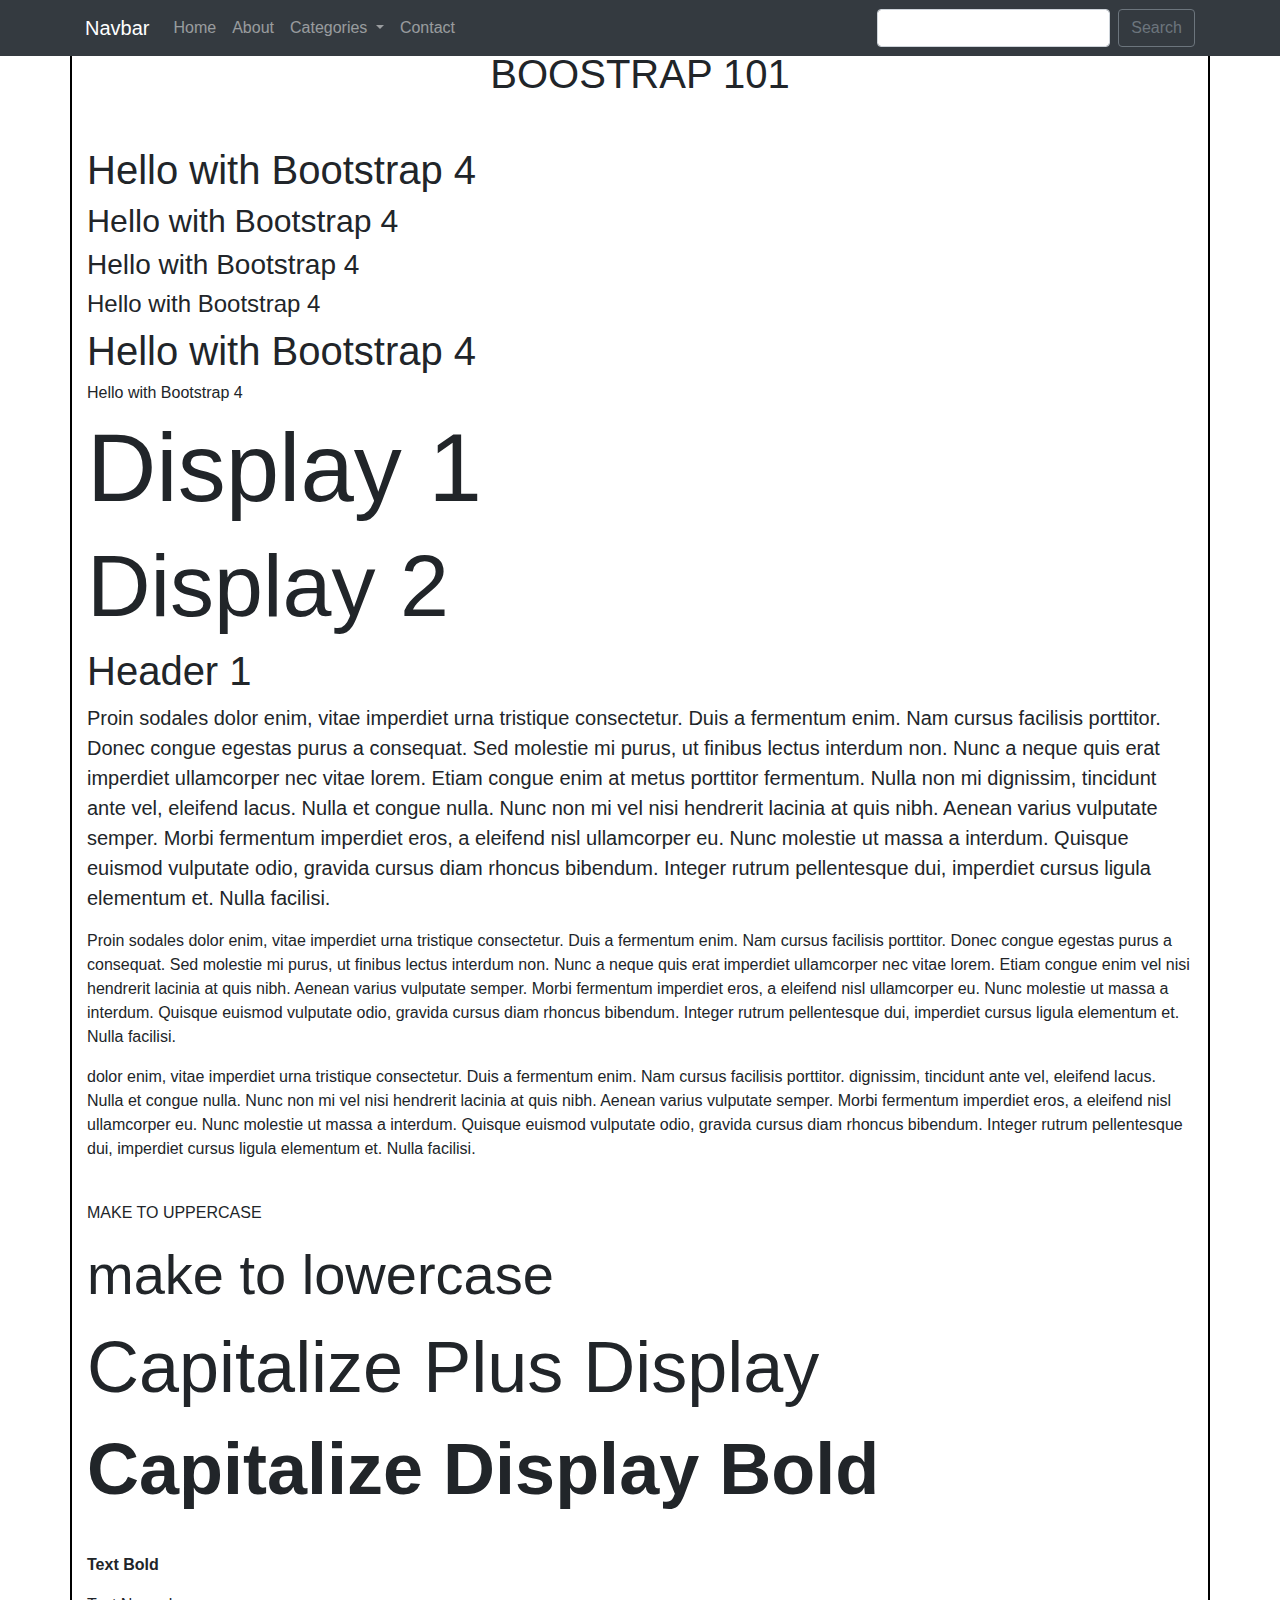
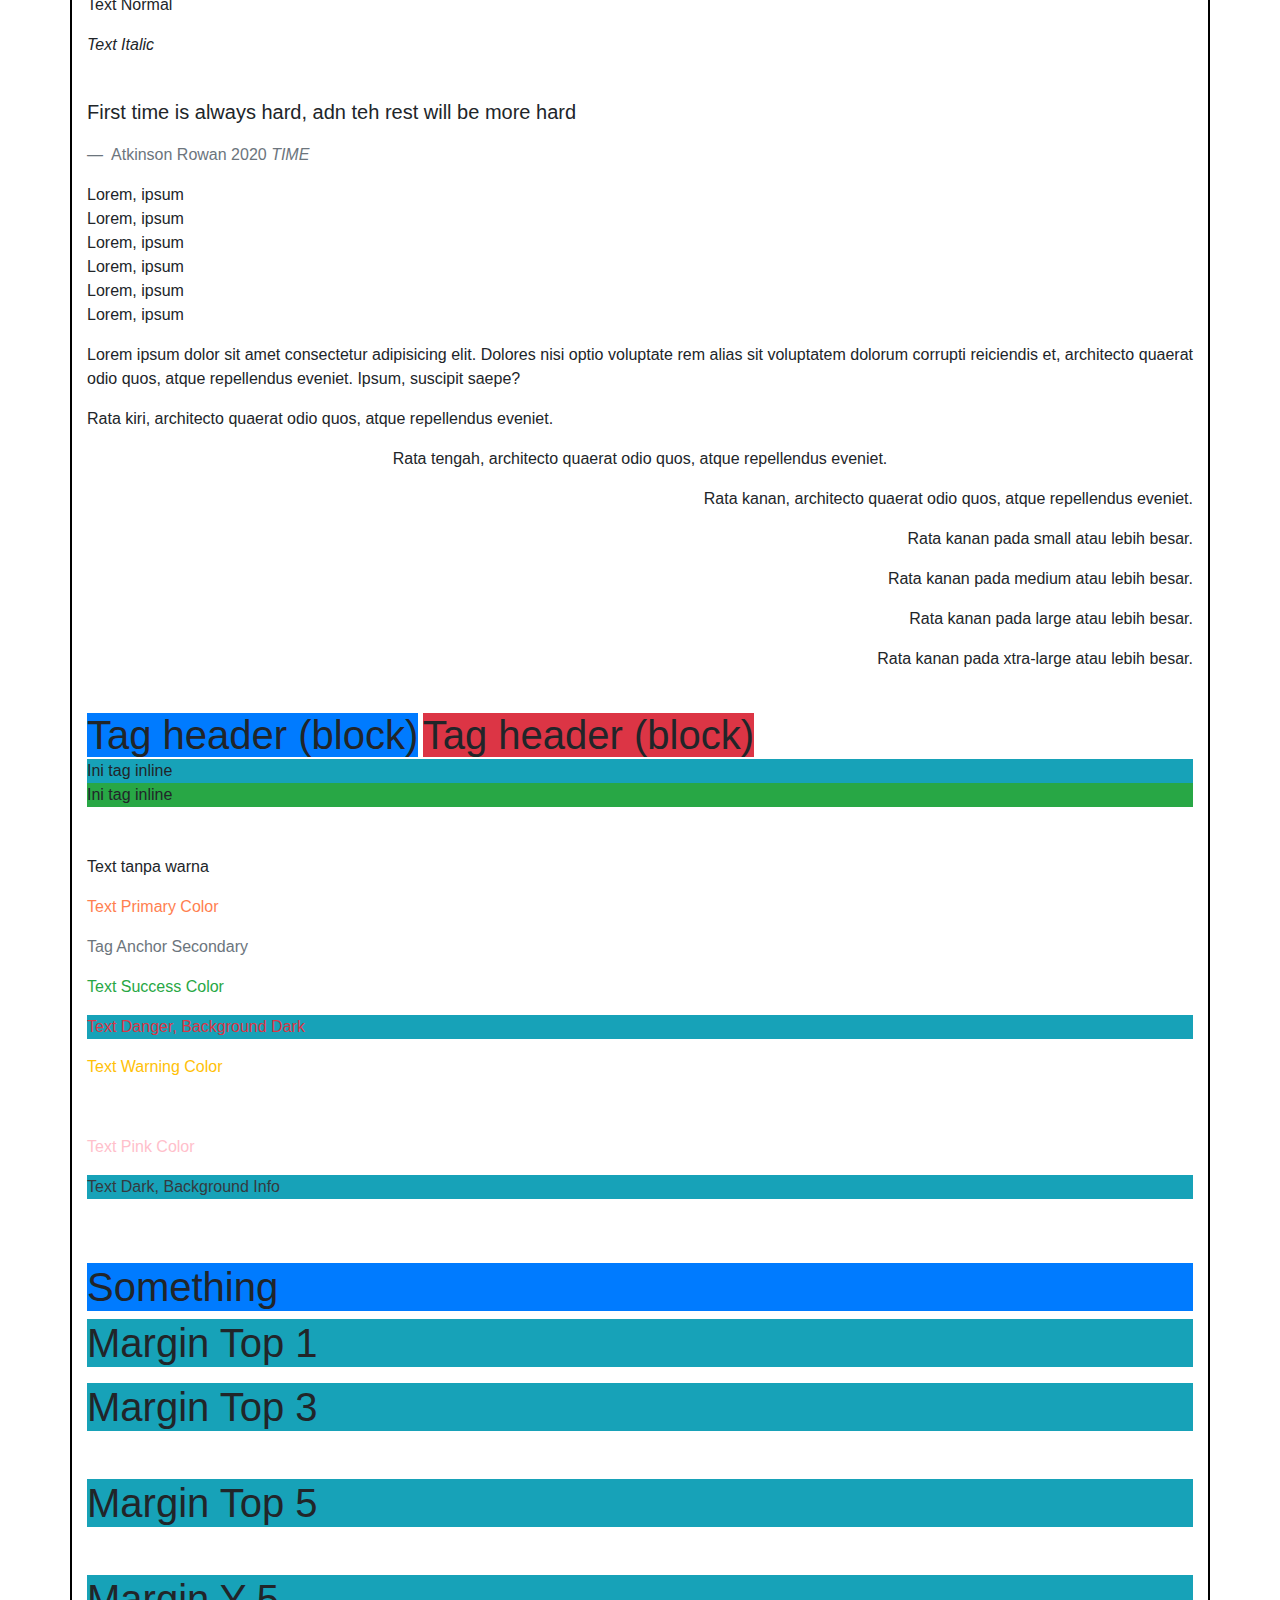
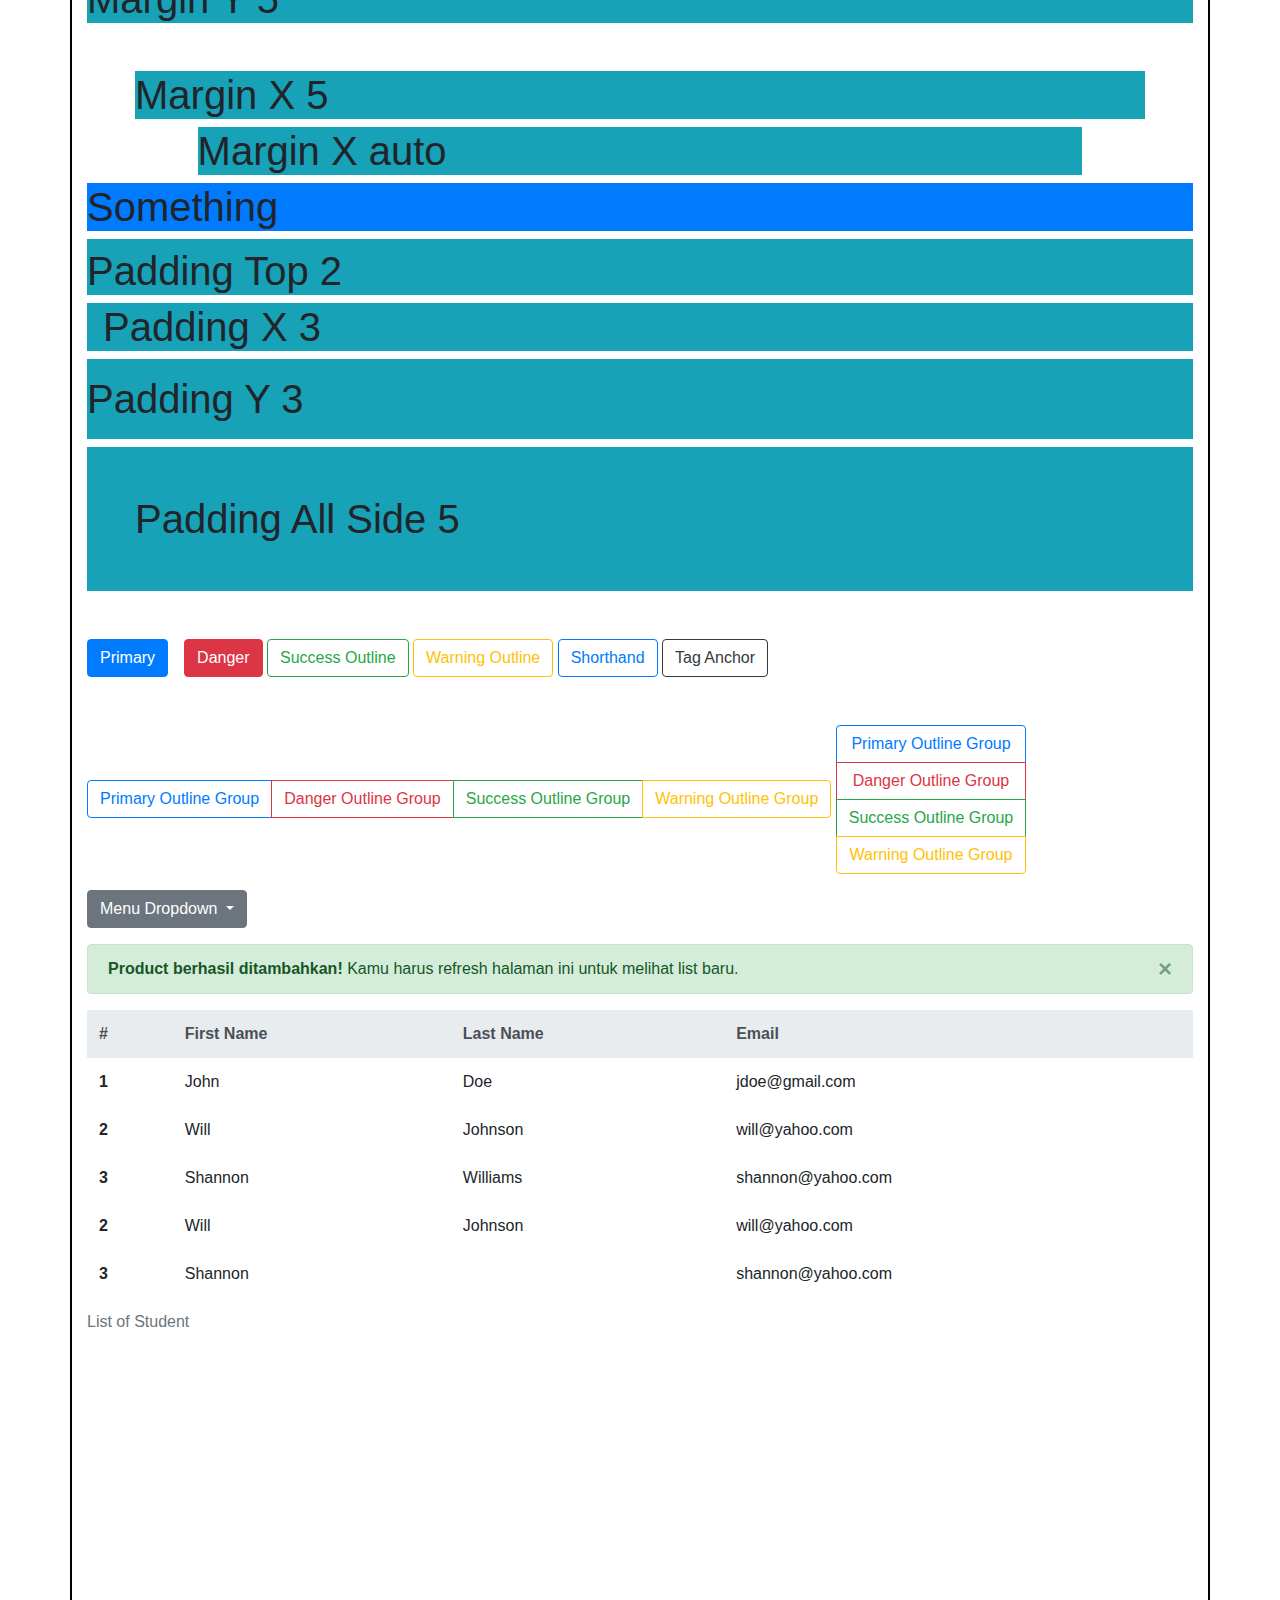
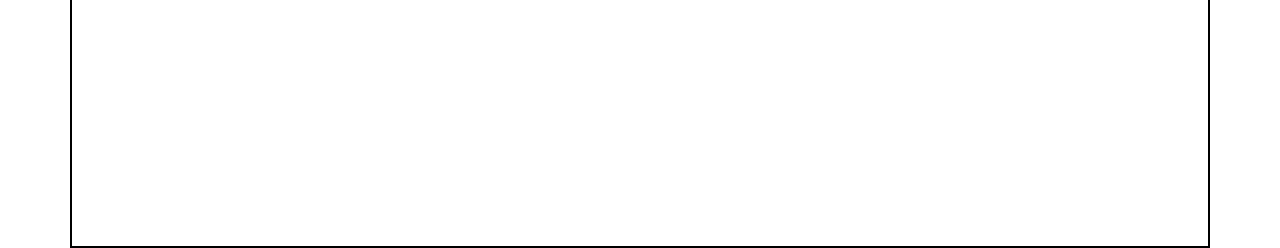
<file: index.html>
<!DOCTYPE html>
<html lang="en">
<head>
    <meta charset="UTF-8">
    <meta name="viewport" content="width=device-width, initial-scale=1.0">
    <title>Document</title>
    <link rel="stylesheet" href="https://stackpath.bootstrapcdn.com/bootstrap/4.4.1/css/bootstrap.min.css" integrity="sha384-Vkoo8x4CGsO3+Hhxv8T/Q5PaXtkKtu6ug5TOeNV6gBiFeWPGFN9MuhOf23Q9Ifjh" crossorigin="anonymous">
    <link rel="stylesheet" href="./css/custom.css">
</head>
<body>
    
    <div style="border: 2px solid black;" class="container">
        <h1 class="text-center my-5">BOOSTRAP 101</h1>

        <!-- Typography -->
        <h1>Hello with Bootstrap 4</h1>
        <h2>Hello with Bootstrap 4</h2>
        <h3>Hello with Bootstrap 4</h3>
        <h4>Hello with Bootstrap 4</h4>
        <h5 class="h1">Hello with Bootstrap 4</h5>
        <h6>Hello with Bootstrap 4</h6>

        <h1 class="display-1">Display 1</h1>
        <h1 class="display-2">Display 2</h1>
        <h1 >Header 1</h1>

        <p class="lead">
            Proin sodales dolor enim, vitae imperdiet urna tristique consectetur. Duis a fermentum enim. Nam cursus facilisis porttitor. Donec congue egestas purus a consequat. Sed molestie mi purus, ut finibus lectus interdum non. Nunc a neque quis erat imperdiet ullamcorper nec vitae lorem. Etiam congue enim at metus porttitor fermentum. Nulla non mi dignissim, tincidunt ante vel, eleifend lacus. Nulla et congue nulla. Nunc non mi vel nisi hendrerit lacinia at quis nibh. Aenean varius vulputate semper. Morbi fermentum imperdiet eros, a eleifend nisl ullamcorper eu. Nunc molestie ut massa a interdum. Quisque euismod vulputate odio, gravida cursus diam rhoncus bibendum. Integer rutrum pellentesque dui, imperdiet cursus ligula elementum et. Nulla facilisi. 
        </p>
        <p>
            Proin sodales dolor enim, vitae imperdiet urna tristique consectetur. Duis a fermentum enim. Nam cursus facilisis porttitor. Donec congue egestas purus a consequat. Sed molestie mi purus, ut finibus lectus interdum non. Nunc a neque quis erat imperdiet ullamcorper nec vitae lorem. Etiam congue enim  vel nisi hendrerit lacinia at quis nibh. Aenean varius vulputate semper. Morbi fermentum imperdiet eros, a eleifend nisl ullamcorper eu. Nunc molestie ut massa a interdum. Quisque euismod vulputate odio, gravida cursus diam rhoncus bibendum. Integer rutrum pellentesque dui, imperdiet cursus ligula elementum et. Nulla facilisi.
        </p>
        <p>
             dolor enim, vitae imperdiet urna tristique consectetur. Duis a fermentum enim. Nam cursus facilisis porttitor. dignissim, tincidunt ante vel, eleifend lacus. Nulla et congue nulla. Nunc non mi vel nisi hendrerit lacinia at quis nibh. Aenean varius vulputate semper. Morbi fermentum imperdiet eros, a eleifend nisl ullamcorper eu. Nunc molestie ut massa a interdum. Quisque euismod vulputate odio, gravida cursus diam rhoncus bibendum. Integer rutrum pellentesque dui, imperdiet cursus ligula elementum et. Nulla facilisi.
        </p>
        <br>

        <p class="text-uppercase">make to uppercase</p>
        <p class="text-lowercase display-4">MAKE TO LOWERCASE</p>
        <p class="text-capitalize display-3">capitalize plus display</p>
        <p class="text-capitalize display-3 font-weight-bold">capitalize display bold</p>
        <br>

        <p class="font-weight-bold">Text Bold</p>
        <p class="font-weight-normal">Text Normal</p>
        <p class="font-italic">Text Italic</p>
        <br>

        <blockquote class="blockquote">
            <p>First time is always hard, adn teh rest will be more hard</p>
            <footer class="blockquote-footer">
                Atkinson Rowan 2020 <cite class="font-italic">TIME</cite>
            </footer>
        </blockquote>

        <ul class="list-unstyled">
            <li>Lorem, ipsum</li>
            <li>Lorem, ipsum</li>
            <li>Lorem, ipsum</li>
            <li>Lorem, ipsum</li>
            <li>Lorem, ipsum</li>
            <li>Lorem, ipsum</li>
        </ul>

        <!-- Alignment -->
        <p class="text-justify">
            Lorem ipsum dolor sit amet consectetur adipisicing elit. Dolores nisi optio voluptate rem alias sit voluptatem dolorum corrupti reiciendis et, architecto quaerat odio quos, atque repellendus eveniet. Ipsum, suscipit saepe?
        </p>
        <p class="text-left">Rata kiri, architecto quaerat odio quos, atque repellendus eveniet.</p>
        <p class="text-center">Rata tengah, architecto quaerat odio quos, atque repellendus eveniet.</p>
        <p class="text-right">Rata kanan, architecto quaerat odio quos, atque repellendus eveniet.</p>

        <!-- Media Query -->
        <!-- 
            small           : sm (576)
            medium          : md (768)
            large           : lg (992)
            xtra larage     : xl (1200)
         -->

         <p class="text-sm-right">Rata kanan pada small atau lebih besar.</p>
         <p class="text-md-right">Rata kanan pada medium atau lebih besar.</p>
         <p class="text-lg-right">Rata kanan pada large atau lebih besar.</p>
         <p class="text-xl-right">Rata kanan pada xtra-large atau lebih besar.</p>
         <br>

         <h1 class="d-inline bg-primary">Tag header (block)</h1>
         <h1 class="d-inline bg-danger">Tag header (block)</h1>
         <br>

         <span class="d-block bg-info">Ini tag inline</span>
         <span class="d-block bg-success">Ini tag inline</span>
         <br><br>

         <!-- Mewarnai -->
         <!-- text and background -->
         <p>Text tanpa warna</p>
         <p class="text-primary">Text Primary Color</p>
         <p ><a class="text-secondary" href="#">Tag Anchor Secondary</a></p>
         <p class="text-success">Text Success Color</p>
         <p class="text-danger bg-info">Text Danger, Background Dark</p>
         <p class="text-warning ">Text Warning Color</p>
         <p class="invisible">Tidak terlihat</p>
         <p class="text-pink">Text Pink Color</p>
         <p class="text-dark bg-info">Text Dark, Background Info</p>
         <br><br>

         <!-- Box model -->

         <!-- Margin : jarak dari border ke luar element -->
         <!-- 
             m : semua sisi
                contoh : m-5 , semua sisi memiliki margin 5
            
            mt : margin atas
                contoh : mt-5, margin top memiliki margin 5
        
            mr : margin right
            ml : margin left
            mb : margin bottom

            my : margin atas dan bawah
                contoh : my-3 , margin atas dan bawah 3

            mx : margin kanan dan kiri
    
            CSS Pure
            margin : 0 auto

            Bootstrap
            my-0 mx-auto
            
          -->
         <h1 class="bg-primary">Something</h1>
         <h1 class="bg-info mt-1">Margin Top 1</h1>
         <h1 class="bg-info mt-3">Margin Top 3</h1>
         <h1 class="bg-info mt-5">Margin Top 5</h1>
         <h1 class="bg-info my-5">Margin Y 5</h1>
         <h1 class="bg-info mx-5">Margin X 5</h1>
         <h1 style="width : 80%" class="bg-info mx-auto">Margin X auto</h1>

         <!-- Padding -->
         <!-- 
             p : semua sisi
                contoh : p-5 , semua sisi memiliki padding 5
            
            pt : padding atas
                contoh : pt-5, padding top memiliki padding 5
        
            pr : padding right
            pl : padding left
            pb : padding bottom

            py : padding atas dan bawah
                contoh : py-3 , padding atas dan bawah 3

            px : padding kanan dan kiri
    
            CSS Pure
            padding : 5px

            Bootstrap
            p-5
          -->
         <h1 class="bg-primary">Something</h1>
         <h1 class="bg-info pt-2">Padding Top 2</h1>
         <h1 class="bg-info px-3">Padding X 3</h1>
         <h1 class="bg-info py-3">Padding Y 3</h1>
         <h1 class="bg-info p-5 mb-5">Padding All Side 5</h1>



        <!-- Buttons -->
        <button class="btn btn-primary mr-3">Primary</buttonclas>
        <button class="btn btn-danger">Danger</button>

        <button class="btn btn-outline-success">Success Outline</button>
        <button class="btn btn-outline-warning">Warning Outline</button>

        <!-- button.btn.btn-outline-primary#tombol -->
        <button class="btn btn-outline-primary" id="tombol">Shorthand</button>

        <a class="btn btn-outline-dark" href="#">Tag Anchor</a>

        <div class="btn-group mt-5">
            <button class="btn btn-outline-primary">Primary Outline Group</buttonclas>
            <button class="btn btn-outline-danger">Danger Outline Group</button>
            <button class="btn btn-outline-success">Success Outline Group</button>
            <button class="btn btn-outline-warning">Warning Outline Group</button>
        </div>

        <div class="btn-group-vertical mt-5">
            <button class="btn btn-outline-primary">Primary Outline Group</buttonclas>
            <button class="btn btn-outline-danger">Danger Outline Group</button>
            <button class="btn btn-outline-success">Success Outline Group</button>
            <button class="btn btn-outline-warning">Warning Outline Group</button>
        </div>

        <!-- Dropdown -->
        <div class="mt-3 dropdown">
            <button class="btn btn-secondary dropdown-toggle" type="button" id="dropdownMenuButton" data-toggle="dropdown" aria-haspopup="true" aria-expanded="false">
              Menu Dropdown
            </button>
            <div class="dropdown-menu" aria-labelledby="dropdownMenuButton">
              <a class="dropdown-item" href="#">Action</a>
              <a class="dropdown-item" href="#">Another action</a>
              <a class="dropdown-item" href="#">Something else here</a>
            </div>
          </div>

          <!-- Alert -->
        <div class="mt-3 alert alert-success alert-dismissible fade show" role="alert">
        <strong>Product berhasil ditambahkan!</strong> Kamu harus refresh halaman ini untuk melihat list baru.
        <button type="button" class="close" data-dismiss="alert" aria-label="Close">
            <span aria-hidden="true">&times;</span>
        </button>
        </div>

          <!-- Navbar -->
          <nav class="fixed-top navbar navbar-expand-lg navbar-dark bg-dark mb-5">
            <div class="container">
                <a class="navbar-brand" href="https://getbootstrap.com/docs/4.0/components/navbar/">Navbar</a>
                <button class="navbar-toggler" data-toggle="collapse" data-target="#navbarNav">
                    <span class="navbar-toggler-icon"></span>
                </button>
                <div class="collapse navbar-collapse" id="navbarNav">
                    <ul class="navbar-nav mr-auto ">
                        <li class="nav-item">
                            <a class="nav-link" href="#">Home</a>
                        </li>
                        <li class="nav-item">
                            <a class="nav-link" href="#">About</a>
                        </li>
                        <li class="nav-item dropdown">
                            <a class="nav-link dropdown-toggle" type="button" id="dropdownMenuButton" data-toggle="dropdown" aria-haspopup="true" aria-expanded="false">
                              Categories
                            </a>
                            <div class="dropdown-menu" aria-labelledby="dropdownMenuButton">
                              <a class="dropdown-item" href="#">Small</a>
                              <a class="dropdown-item" href="#">Medium</a>
                              <a class="dropdown-item" href="#">Large</a>
                            </div>
                        </li>
                        <li class="nav-item">
                            <a class="nav-link" href="#">Contact</a>
                        </li>
                    </ul>

                    <form class="form-inline">
                        <input class="form-control mr-2" type="text">
                        <button class="btn btn-outline-secondary">Search</button>
                    </form>
                </div>
            </div>
          </nav>


        <!-- Table -->
        <!-- 
            table responsive akan memunculkan horizontal scroll
            bisa ditentukan berdasarkan lebar tertentuk (break points)

            contoh : 
            table-responsive-md (768px)
            Ketika table memiliki lebar 767 ke bawah akan memiliki horizontal scroll

            table-responsive-lg (992px)
            Ketika table memiliki lebar 991 ke bawah akan memiliki horizontal scroll

         -->
        <div class="table-responsive-md mb-5">
            <table class="table table-borderless table-hover">
                <caption>List of Student</caption>
                <thead class="thead-light" >
                    <tr>
                        <th>#</th>
                        <th>First Name</th>
                        <th>Last Name</th>
                        <th>Email</th>
                    </tr>
                </thead>
                <tbody>
                    <tr>
                        <th>1</th>
                        <td>John</td>
                        <td>Doe</td>
                        <td>jdoe@gmail.com</td>
                    </tr>
                    <tr>
                        <th>2</th>
                        <td>Will</td>
                        <td>Johnson</td>
                        <td>will@yahoo.com</td>
                    </tr>
                    <tr>
                        <th>3</th>
                        <td>Shannon</td>
                        <td>Williams</td>
                        <td>shannon@yahoo.com</td>
                    </tr>
                    <tr>
                        <th>2</th>
                        <td>Will</td>
                        <td>Johnson</td>
                        <td>will@yahoo.com</td>
                    </tr>
                    <tr>
                        <th>3</th>
                        <td colspan="2">Shannon</td>
                        <td>shannon@yahoo.com</td>
                    </tr>
                </tbody>
            </table>
        </div>

        

























        <div style="margin-top: 500px;"></div>
    </div>
    <script src="https://code.jquery.com/jquery-3.4.1.slim.min.js" integrity="sha384-J6qa4849blE2+poT4WnyKhv5vZF5SrPo0iEjwBvKU7imGFAV0wwj1yYfoRSJoZ+n" crossorigin="anonymous"></script>
    <script src="https://cdn.jsdelivr.net/npm/popper.js@1.16.0/dist/umd/popper.min.js" integrity="sha384-Q6E9RHvbIyZFJoft+2mJbHaEWldlvI9IOYy5n3zV9zzTtmI3UksdQRVvoxMfooAo" crossorigin="anonymous"></script>
    <script src="https://stackpath.bootstrapcdn.com/bootstrap/4.4.1/js/bootstrap.min.js" integrity="sha384-wfSDF2E50Y2D1uUdj0O3uMBJnjuUD4Ih7YwaYd1iqfktj0Uod8GCExl3Og8ifwB6" crossorigin="anonymous"></script>
</body>
</html>
</file>
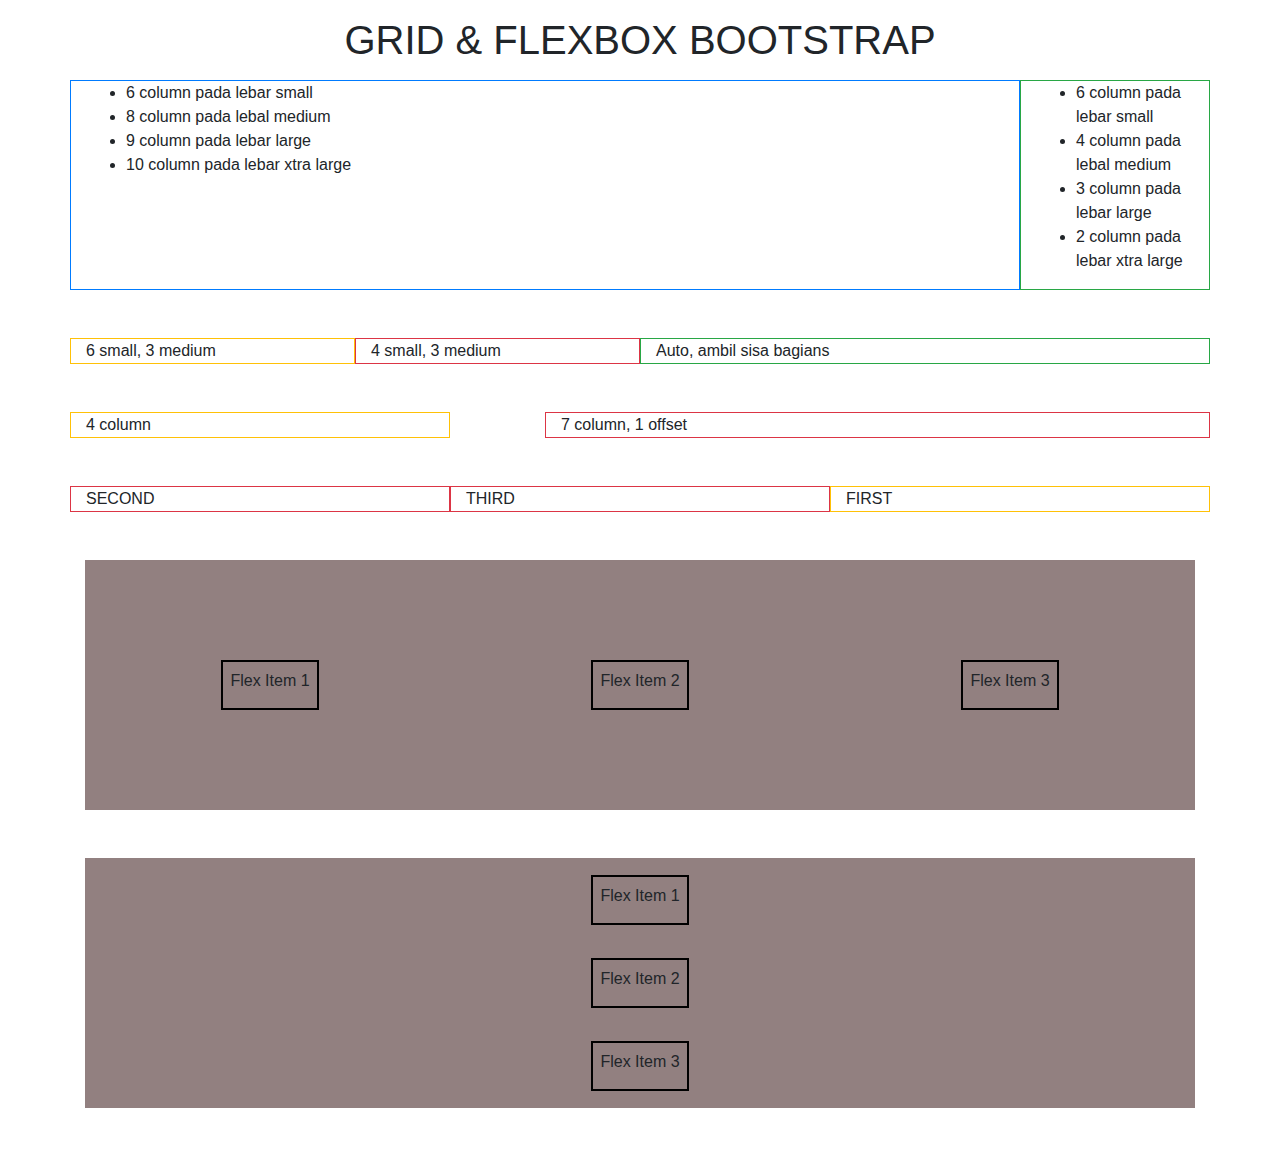
<file: grid/grid.html>
<!DOCTYPE html>
<html lang="en">
<head>
    <meta charset="UTF-8">
    <meta name="viewport" content="width=device-width, initial-scale=1.0">
    <title>GRID</title>
    <link rel="stylesheet" href="https://stackpath.bootstrapcdn.com/bootstrap/4.4.1/css/bootstrap.min.css" integrity="sha384-Vkoo8x4CGsO3+Hhxv8T/Q5PaXtkKtu6ug5TOeNV6gBiFeWPGFN9MuhOf23Q9Ifjh" crossorigin="anonymous">

    <style>
        .item-h1 {
            border: 2px solid black;
            padding: 7px;
            height: 50px;
        }

        .row-h1 {
            background: #928080;
            height: 250px;
        }
    </style>
</head>
<body>
    <h1 class="text-center my-3">GRID & FLEXBOX BOOTSTRAP</h1>
    <!-- 
        - GRID digunakan untuk  mengatur lebar
        - GRID akan membagi lebar browser menjadi 12 bagian
        - Ketika total lebar dari Grid Item melebihi 12, maka akan ada Grid Item yang pindah ke baris selanjutnya
     -->

     <!-- 
         <div class="col-sm-6">
             small : 576px
            Untuk lebar layar 576px - seterusnya akan mengambil 6 bagian
         </div>

         <div class="col-sm-6 col-md-3">
            small : 576px
            medium : 768px
            
            Untuk lebar layar 576px - 767px akan mengambil 6 bagian
            Untuk lebar layar 768px - seterusnya akan mengambil 3 bagian
         </div>

         <div class="col-sm-6 col-md-3 col-xl-10">
            small : 576px
            medium : 768px
            xtra lg : 1200
            
            Untuk lebar layar 576px - 767px akan mengambil 6 bagian
            Untuk lebar layar 768px - 1199 akan mengambil 3 bagian
            Untuk lebar layar 1200 - seterusnya akan mengambil 10 bagian
         </div>

         <div class="col">
            Lebarnya akan mengambil sisa ruang yang ada
         </div>
      -->

     <div class="container">
         <!-- Grid container -->
        <div class="row mb-5">
            <!-- Grid Item First -->
            <div 
                class="border border-primary col-sm-6 col-md-8 col-lg-9 col-xl-10"
            >
                <ul>
                    <li>6 column pada lebar small</li>
                    <li>8 column pada lebal medium</li>
                    <li>9 column pada lebar large</li>
                    <li>10 column pada lebar xtra large</li>
                </ul>
            </div>

            <!-- Grid Item Second -->
            <div 
                class="border border-success col "
            >
                <ul>
                    <li>6 column pada lebar small</li>
                    <li>4 column pada lebal medium</li>
                    <li>3 column pada lebar large</li>
                    <li>2 column pada lebar xtra large</li>
                </ul>
            </div>
        </div>

        <!-- Col Auto -->
        <div class="row mb-5">
            <div class="border border-warning col-sm-6 col-md-3">6 small, 3 medium</div>
            <div class="border border-danger col-sm-4 col-md-3">4 small, 3 medium</div>
            <div class="border border-success col">Auto, ambil sisa bagians</div>
        </div>

        <!-- offset -->
        <div class="row mb-5">
            <div class="border border-warning col-sm-4 ">4 column</div>
            <div class="border border-danger col-sm-7 offset-sm-1 ">7 column, 1 offset</div>
            
        </div>

        <!-- Order -->
        <div class="row">
            <div class="border border-warning col-sm-4 order-sm-3 ">FIRST</div>
            <div class="border border-danger col-sm-4 order-sm-1">SECOND</div>
            <div class="border border-danger col-sm-4 order-sm-2">THIRD</div>
            
        </div>

        <!--
            FLEXBOX digunakan untuk mengatur posisi
        -->

        <!-- Flex Container -->
        <!-- 
            justify-content-start
            justify-content-center
            justify-content-end
            justify-content-around
            justify-content-between

            Untuk menggunakan align-content, tambahkan class flex-wraps
            align-content-start
            align-content-center
            align-content-end
            align-content-around
            align-content-between

         -->

         <!-- flex-row : tersusun secara horizontal (default) -->
        <div class="d-flex flex-row justify-content-around align-content-center flex-wrap my-5 row-h1 ">
            <!-- Flex Item -->
            <div class="item-h1">Flex Item 1</div>
            <div class="item-h1">Flex Item 2</div>
            <div class="item-h1">Flex Item 3</div>
        </div>

        <!-- flex-column : tersusun secara verticial -->
        <div class="d-flex flex-column justify-content-around align-content-center flex-wrap my-5 row-h1 ">
            <!-- Flex Item -->
            <div class="item-h1">Flex Item 1</div>
            <div class="item-h1">Flex Item 2</div>
            <div class="item-h1">Flex Item 3</div>
        </div>
     </div>












    
    <script src="https://code.jquery.com/jquery-3.4.1.slim.min.js" integrity="sha384-J6qa4849blE2+poT4WnyKhv5vZF5SrPo0iEjwBvKU7imGFAV0wwj1yYfoRSJoZ+n" crossorigin="anonymous"></script>
    <script src="https://cdn.jsdelivr.net/npm/popper.js@1.16.0/dist/umd/popper.min.js" integrity="sha384-Q6E9RHvbIyZFJoft+2mJbHaEWldlvI9IOYy5n3zV9zzTtmI3UksdQRVvoxMfooAo" crossorigin="anonymous"></script>
    <script src="https://stackpath.bootstrapcdn.com/bootstrap/4.4.1/js/bootstrap.min.js" integrity="sha384-wfSDF2E50Y2D1uUdj0O3uMBJnjuUD4Ih7YwaYd1iqfktj0Uod8GCExl3Og8ifwB6" crossorigin="anonymous"></script>
</body>
</html>
</file>
<file: css/custom.css>
.text-pink{
    color: pink;
}

.text-primary {
    color: coral !important
}
</file>
